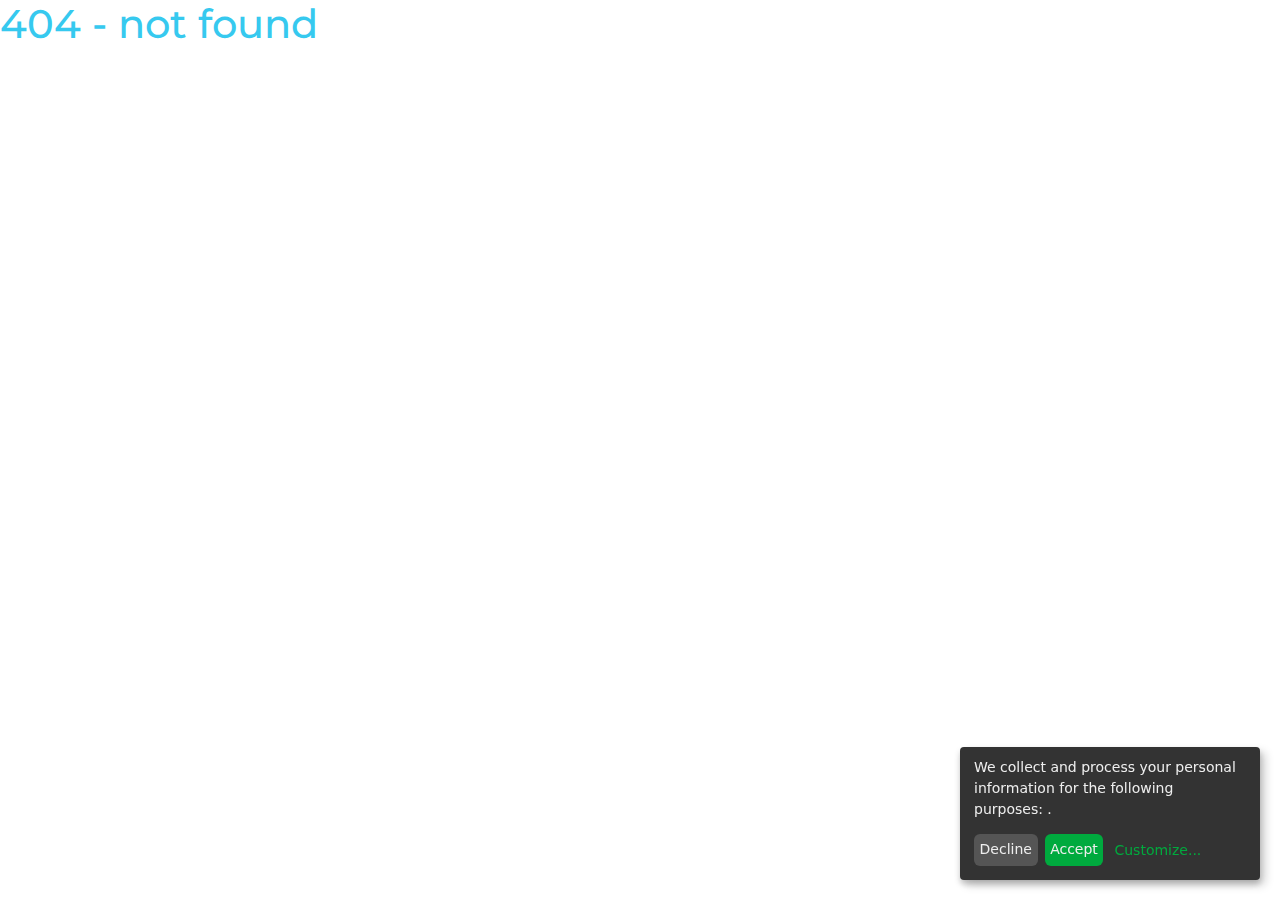
<file: 404/index.html>
<!DOCTYPE html>
<html data-html-server-rendered="true" lang="en" data-vue-tag="%7B%22lang%22:%7B%22ssr%22:%22en%22%7D%7D">
  <head>
    <title>Design alter - Design alter</title><meta name="gridsome:hash" content="4670c9a5628b50be43d0a4d8322c0b2598102383"><meta data-vue-tag="ssr" charset="utf-8"><meta data-vue-tag="ssr" name="generator" content="Gridsome v0.7.23"><meta data-vue-tag="ssr" data-key="viewport" name="viewport" content="width=device-width, initial-scale=1, viewport-fit=cover"><meta data-vue-tag="ssr" data-key="format-detection" name="format-detection" content="telephone=no"><link data-vue-tag="ssr" rel="icon" href="data:,"><link data-vue-tag="ssr" rel="icon" type="image/png" sizes="16x16" href="/assets/static/favicon.ce0531f.f3787ac8f269aa3043d0ddb3f2a97d6e.png"><link data-vue-tag="ssr" rel="icon" type="image/png" sizes="32x32" href="/assets/static/favicon.ac8d93a.f3787ac8f269aa3043d0ddb3f2a97d6e.png"><link data-vue-tag="ssr" rel="icon" type="image/png" sizes="96x96" href="/assets/static/favicon.b9532cc.f3787ac8f269aa3043d0ddb3f2a97d6e.png"><link data-vue-tag="ssr" rel="apple-touch-icon" type="image/png" sizes="76x76" href="/assets/static/favicon.f22e9f3.f3787ac8f269aa3043d0ddb3f2a97d6e.png"><link data-vue-tag="ssr" rel="apple-touch-icon" type="image/png" sizes="152x152" href="/assets/static/favicon.62d22cb.f3787ac8f269aa3043d0ddb3f2a97d6e.png"><link data-vue-tag="ssr" rel="apple-touch-icon" type="image/png" sizes="120x120" href="/assets/static/favicon.1539b60.f3787ac8f269aa3043d0ddb3f2a97d6e.png"><link data-vue-tag="ssr" rel="apple-touch-icon" type="image/png" sizes="167x167" href="/assets/static/favicon.dc0cdc5.f3787ac8f269aa3043d0ddb3f2a97d6e.png"><link data-vue-tag="ssr" rel="apple-touch-icon" type="image/png" sizes="180x180" href="/assets/static/favicon.7b22250.f3787ac8f269aa3043d0ddb3f2a97d6e.png"><link data-vue-tag="ssr" rel="stylesheet" href="https://fonts.googleapis.com/css2?family=Montserrat:wght@100;200;300;400;500;600;700;800;900&amp;display=swap"><link data-vue-tag="ssr" rel="stylesheet" href="https://fonts.googleapis.com/css2?family=Roboto:wght@100;300;400;500;700;900&amp;display=swap"><link data-vue-tag="ssr" rel="sitemap" type="application/xml" title="Sitemap" href="&lt;code data-enlighter-language=&quot;generic&quot; class=&quot;EnlighterJSRAW&quot;&gt;https://desingalterboutique.com/sitemap.xml &lt;/code&gt;"><link rel="preload" href="/assets/css/0.styles.825d2a37.css" as="style"><link rel="preload" href="/assets/js/app.0e1a601d.js" as="script"><link rel="preload" href="/assets/js/page--node-modules-gridsome-app-pages-404-vue.51ec9a5c.js" as="script"><link rel="prefetch" href="/assets/js/page--src-pages-index-vue.3a0b7f37.js"><link rel="stylesheet" href="/assets/css/0.styles.825d2a37.css"><script data-vue-tag="ssr" src="https://www.google.com/recaptcha/api.js?onload=onloadCallback&render=explicit" data-body="false"></script><noscript data-vue-tag="ssr"><style>.g-image--loading{display:none;}</style></noscript>
  </head>
  <body >
    <h1 data-server-rendered="true" id="app">404 - not found</h1>
    <script>window.__INITIAL_STATE__={"data":null,"context":{"__notFound":true}};(function(){var s;(s=document.currentScript||document.scripts[document.scripts.length-1]).parentNode.removeChild(s);}());</script><script src="/assets/js/app.0e1a601d.js" defer></script><script src="/assets/js/page--node-modules-gridsome-app-pages-404-vue.51ec9a5c.js" defer></script>
  </body>
</html>
</file>
